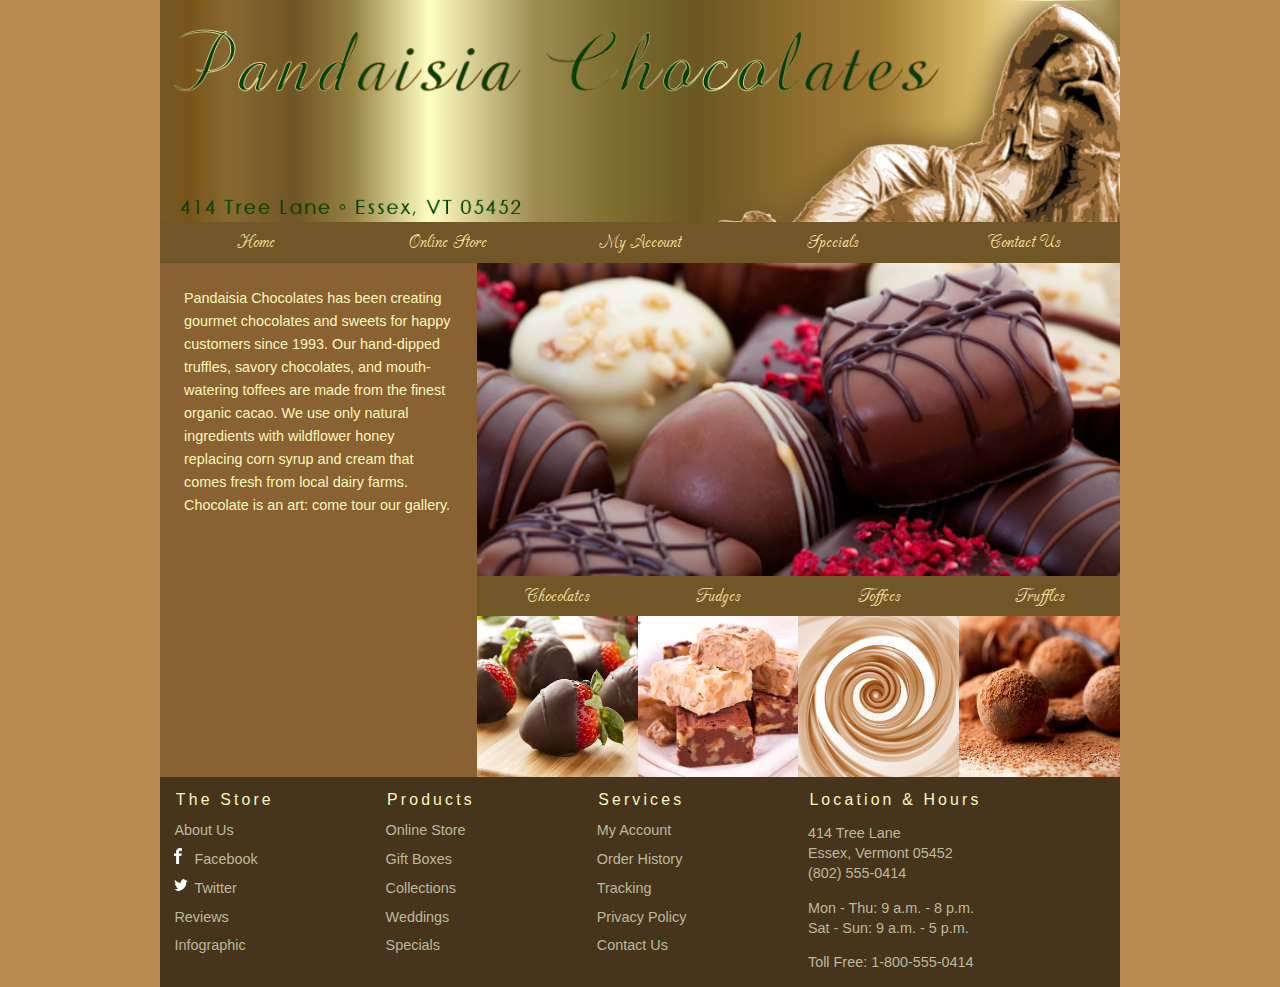
<file: index.html>
<!DOCTYPE html>
<html lang="en">
<head>
   <!--
    New Perspectives on HTML5 and CSS3, 8th Edition
    Tutorial 3
    Tutorial Case
    
    Home Page of Pandaisia Chocolates
    Author: Steven Hong
    Date:   3/27/2023

    Filename: pc_home.html
   -->
   <meta charset="utf-8" />
   <meta name="keywords" content="chocolate, chocolatier, cocoa, cacao, desserts" />
   <title>Pandaisia Chocolates</title>
   <link rel="stylesheet" href="pc_reset.css" />
   <link rel="stylesheet" href="pc_styles1.css" />
   <link rel="stylesheet" href="pc_home.css">

</head>

<body>
   <header>
      <img src="pc_logo.png" alt="Pandaisia Chocolates" />
      <nav class="horizontalNavigation">
         <ul>
            <li><a href="index.html">Home</a></li>
            <li><a href="#">Online Store</a></li>
            <li><a href="#">My Account</a></li>
            <li><a href="#">Specials</a></li>
            <li><a href="#">Contact Us</a></li>
         </ul>
      </nav>
   </header>
   <section id="leftColumn">
      <p>Pandaisia Chocolates has been creating
         gourmet chocolates and sweets for happy customers since
         1993. Our hand-dipped truffles, savory chocolates, and 
         mouth-watering toffees are made from the finest
         organic cacao. We use only natural ingredients with
         wildflower honey replacing corn syrup and cream that comes 
         fresh from local dairy farms. Chocolate
         is an art: come tour our gallery.</p>
   </section>
   <section id="rightColumn"> <img src="pc_photo1.png" alt="" />
      <nav class="horizontalNavigation">
         <ul>
            <li><a class="photoLink" href="#">Chocolates <img src="pc_photo2.png" alt="" /></a></li>
            <li><a class="photoLink" href="#">Fudges <img src="pc_photo3.png" alt="" /></a></li>
            <li><a class="photoLink" href="#">Toffees <img src="pc_photo4.png" alt="" /></a></li>
            <li><a class="photoLink" href="#">Truffles <img src="pc_photo5.png" alt="" /></a></li>
         </ul>
      </nav>
   </section>
   <footer>
      <nav class="verticalNavigation">
         <h1>The Store</h1>
         <ul>
            <li><a href="pc_about.html">About Us</a></li>
            <li><a href="#"><img id="fbicon" src="fbicon.png" alt="" />Facebook</a></li>
            <li><a href="#"><img id="twittericon" src="twittericon.png" alt="" />Twitter</a></li>
            <li><a href="#">Reviews</a></li>
            <li><a href="pc_info.html">Infographic</a></li>
         </ul>
      </nav>
      <nav class="verticalNavigation">
         <h1>Products</h1>
         <ul>
            <li><a href="#">Online Store</a></li>
            <li><a href="#">Gift Boxes</a></li>
            <li><a href="#">Collections</a></li>
            <li><a href="#">Weddings</a></li>
            <li><a href="#">Specials</a></li>
         </ul>
      </nav>
      <nav class="verticalNavigation">
         <h1>Services</h1>
         <ul>
            <li><a href="#">My Account</a></li>
            <li><a href="#">Order History</a></li>
            <li><a href="#">Tracking</a></li>
            <li><a href="#">Privacy Policy</a></li>
            <li><a href="#">Contact Us</a></li>
         </ul>
      </nav>
      <section id="contactInfo">
         <h1>Location &amp; Hours</h1>
         <p>414 Tree Lane <br />
            Essex, Vermont 05452<br />
            (802) 555-0414 </p>
         <p>Mon - Thu: 9 a.m. - 8 p.m.<br />
            Sat - Sun: 9 a.m. - 5 p.m.</p>
         <p>Toll Free: 1-800-555-0414</p>
      </section>
   </footer>
</body>
</html>
</file>
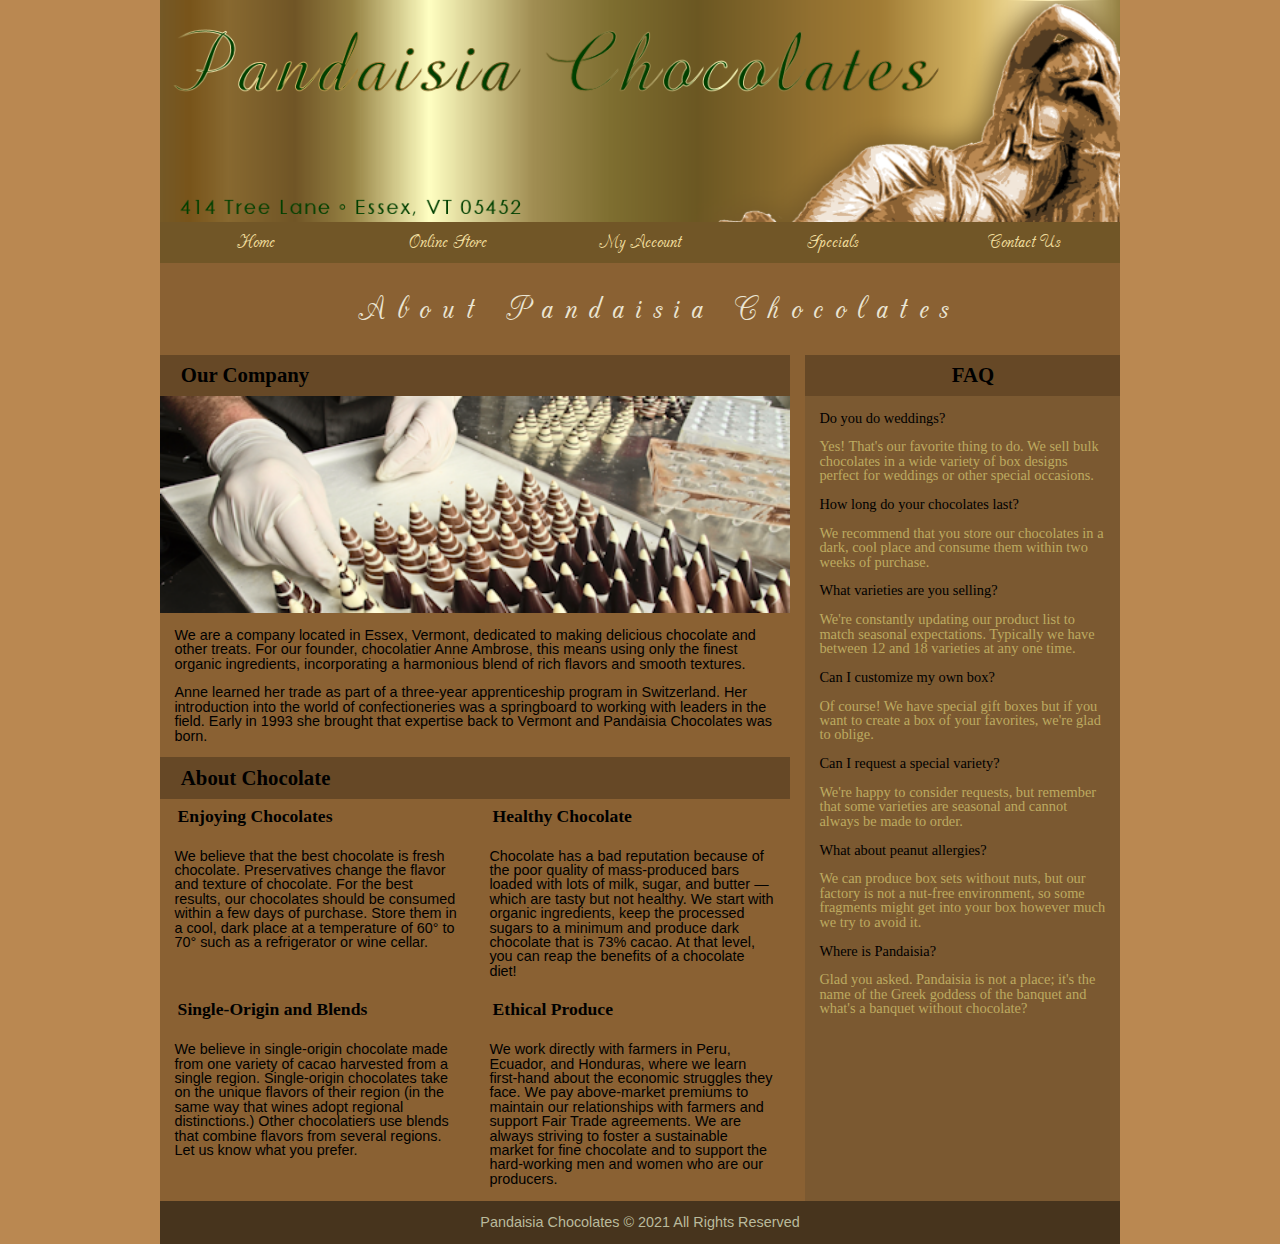
<file: pc_about.html>
<!DOCTYPE html>
<html lang="en">
<head>
    <!--
        New Perspectives on HTML5 and CSS3, 8th Edition
        Tutorial 3
        Tutorial Case
        
        About Pandaisia Chocolates Page
        Author: Steven Hong
        Date:   3/28/2023
    
        Filename: pc_about.html
     -->
    <meta charset="utf-8" />
    <title>About Pandaisia Chocolates</title>
    <link href="pc_reset.css" rel="stylesheet" />
    <link href="pc_styles2.css" rel="stylesheet" />
    <link href="pc_grids.css" rel="stylesheet" />
</head>

<body>
   <header>
       <img src="pc_logo.png" alt="Pandaisia Chocolates" />
       <nav class="horizontalNavigation">
          <ul>
             <li><a href="index.html">Home</a></li>
             <li><a href="#">Online Store</a></li>
             <li><a href="#">My Account</a></li>
             <li><a href="#">Specials</a></li>
             <li><a href="#">Contact Us</a></li>
          </ul>
       </nav>
       <h1>About Pandaisia Chocolates</h1>        
    </header>
    
    <article>
       <h1>Our Company</h1>
       <img src="pc_photo6.png" alt="" />
       <p>We are a company located in Essex, Vermont, dedicated to 
          making delicious chocolate and other treats. For our founder, 
          chocolatier Anne Ambrose, this means using only the finest 
          organic ingredients, incorporating a harmonious blend of rich 
          flavors and smooth textures.</p>
       <p>Anne learned her trade as part of a three-year apprenticeship 
          program in Switzerland. Her introduction into the world of 
          confectioneries was a springboard to working with leaders in
          the field. Early in 1993 she brought that expertise back to 
          Vermont and Pandaisia Chocolates was born.</p>
   </article>
   
   <section>
      <h1>About Chocolate</h1>
      <article>
         <h1>Enjoying Chocolates</h1>
         <p>We believe that the best chocolate is fresh chocolate. 
          Preservatives change the flavor and texture of chocolate. 
          For the best results, our chocolates should be consumed 
          within a few days of purchase. Store them in a
          cool, dark place at a temperature of 60&deg; to 
          70&deg; such as a refrigerator or wine cellar.</p>
      </article>
      <article>
         <h1>Healthy Chocolate</h1>
         <p>Chocolate has a bad reputation because of the poor 
          quality of mass-produced bars loaded with lots of milk, 
          sugar, and butter &mdash; which are tasty but not 
          healthy. We start with organic ingredients, keep the 
          processed sugars to a minimum and produce dark chocolate 
          that is 73% cacao. At that level, you can reap the benefits 
          of a chocolate diet!</p>
      </article>
      <article>
         <h1>Single-Origin and Blends</h1>
         <p>We believe in single-origin chocolate made from one
         variety of cacao harvested from a single region. 
         Single-origin chocolates take on the unique flavors of 
         their region (in the same way that wines adopt regional
         distinctions.) Other chocolatiers use blends that combine 
         flavors from several regions. Let us know what you prefer.</p>
      </article>
      <article>            
         <h1>Ethical Produce</h1>
         <p>We work directly with farmers in Peru, Ecuador, and Honduras, 
         where we learn first-hand about the economic struggles they 
         face. We pay above-market premiums to maintain our relationships 
         with farmers and support Fair Trade agreements. We are always striving to 
         foster a sustainable market for fine chocolate and to support 
         the hard-working men and women who are our producers.</p>
      </article>
   </section>
   
   <aside>
      <h1>FAQ</h1>
      <dl>
       <dt>Do you do weddings?</dt>
       <dd>Yes! That's our favorite thing to do. We sell bulk chocolates 
          in a wide variety of box designs perfect for weddings or 
          other special occasions.</dd>
       <dt>How long do your chocolates last?</dt>
       <dd>We recommend that you store our chocolates in a dark, cool 
          place and consume them within two weeks of purchase.</dd>
       <dt>What varieties are you selling?</dt>
       <dd>We're constantly updating our product list to match seasonal 
          expectations. Typically we have between 12 and 18 varieties at 
          any one time.</dd>
       <dt>Can I customize my own box?</dt>
       <dd>Of course! We have special gift boxes but if you want to 
          create a box of your favorites, we're glad to oblige.</dd>
       <dt>Can I request a special variety?</dt>
       <dd>We're happy to consider requests, but remember that some 
          varieties are seasonal and cannot always be made to order.</dd>
       <dt>What about peanut allergies?</dt>
       <dd>We can produce box sets without nuts, but our factory  is 
          not a nut-free environment, so some fragments might get 
          into your box however much we try to avoid it.</dd>
       <dt>Where is Pandaisia?</dt>
       <dd>Glad you asked. Pandaisia is not a place; it's the name of 
          the Greek goddess of the banquet and what's a banquet without 
          chocolate?</dd>
      </dl>
   </aside>
      
   <footer>
    Pandaisia Chocolates &copy; 2021 All Rights Reserved
   </footer>
</body>
</html>
</file>
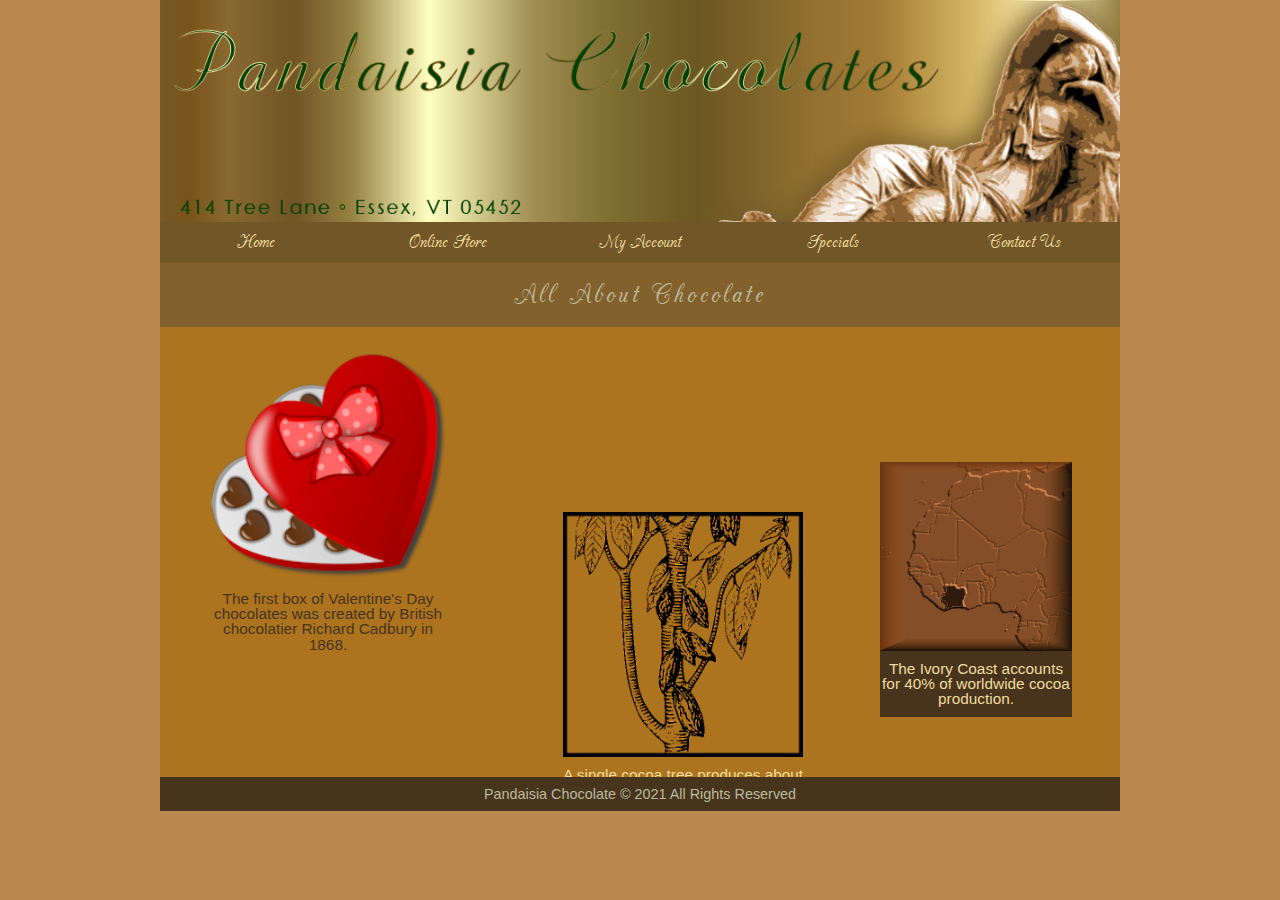
<file: pc_info.html>
<!DOCTYPE html>
<html lang="en">
<head>
   <!--
    New Perspectives on HTML5 and CSS3, 8th Edition
    Tutorial 3
    Tutorial Case
    
    Chocolate Infographic Page
    Author: Steven Hong
    Date:  3/29/2023

    Filename: pc_info.html
   -->
   <meta charset="utf-8" />
   <title>Chocolate Infographic</title>
   <link href="pc_reset.css" rel="stylesheet" />
   <link href="pc_styles3.css" rel="stylesheet" />
   <link href="pc_info.css" rel="stylesheet" />
</head>

<body>
   <header>
      <img src="pc_logo.png" alt="Pandaisia Chocolates" />
      <nav class="horizontalNavigation">
         <ul>
            <li><a href="index.html">Home</a></li>
            <li><a href="#">Online Store</a></li>
            <li><a href="#">My Account</a></li>
            <li><a href="#">Specials</a></li>
            <li><a href="#">Contact Us</a></li>
         </ul>
      </nav>
      <h1>All About Chocolate</h1>
   </header>
   <main id="infographic">
      <div id="info1" class="infobox">
         <img src="info1.png" alt="chocolate box" />
         <p>The first box of Valentine's Day chocolates was created by British 
            chocolatier Richard Cadbury in 1868.</p>
      </div>
      <div id="info2" class="infobox">
         <img src="info2.png" alt="tree" />
         <p>A single cocoa tree produces about 800 bars of milk chocolate 
            or 400 bars of dark chocolate every year.</p>
      </div>
      <div id="info3" class="infobox">
         <img src="info3.png" alt="map" />
         <p>The Ivory Coast accounts for 40% of worldwide cocoa production.</p>
      </div>
      <div id="info4" class="infobox">
         <p>The word <em>chocolate</em> comes from the Aztec word, 
            <em>xocol&#257;tl</em>, which means <em>bitter water</em>.
         </p>
      </div>
      <div id="info5" class="infobox">
         <img src="info5.png" alt="piechart" />
         <p>Favorite Box Chocolates</p>
      </div>
      <div id="info6" class="infobox">
         <img src="info6.png" alt="barchart" />
         <p>Top Chocolate-Loving Nations (per capita)</p>
      </div>
      <div id="info7" class="infobox">
         <img src="info7.png" alt="clock" />
         <p>22% of all chocolate consumption takes place between 8pm 
            and midnight.</p>
      </div>
      <div id="info8" class="infobox">
         <img src="info8.png" alt="icon" />
         <p>Dark chocolate is one of the most potent sources of antioxidants,
            having up to 5 times more antioxidant power than so-called 
            "super berries".<br /><br />
            Eating 40 grams of good quality organic dark 
            chocolate every day significantly reduces your levels of stress 
            hormone and improves your overall health.</p>
      </div>
   </main>
   <footer>
      Pandaisia Chocolate &copy; 2021 All Rights Reserved
   </footer>
</body>
</html>
</file>
<file: pc_styles1.css>
@charset "utf-8";

@font-face {
	font-family: Champagne;
	src: url(cac_champagne.woff) format('woff'),
	     url(cac_champagne.ttf) format('ttf');
}

/*
   New Perspectives on HTML5 and CSS3, 8th Edition
   Tutorial 3
   Tutorial Case
   
   Typography and Color Styles for pc_home.html
   
   Filename: pc_styles1.css

*/

/* HTML and Body Styles */

html {
   background-color: rgb(186, 136, 81);
   font-family: Verdana, Geneva, Arial, sans-serif; 	
}

body {
   background-color: rgb(138, 97, 51);  
}


/* Horizontal Navigation Styles */

nav.horizontalNavigation a {
   background-color: rgb(113, 86, 39);
   font-family: Champagne, cursive;
   font-size: 1.4em;
   line-height: 1.8em;
   text-align: center;
}  

nav.horizontalNavigation a:link, 
nav.horizontalNavigation a:visited {
   color: rgb(239, 220, 156);
}

nav.horizontalNavigation a:hover, 
nav.horizontalNavigation a:active {
   background-color: rgb(71, 52, 29);
}   


/* Left Column Paragraph Styles */

section#leftColumn p {
   color: rgb(248, 248, 186);
   font-size: 0.9em;
   line-height: 1.6em;
}


/* Footer Styles */

body > footer {
   font-size: 0.9em;
   color: rgb(186, 186, 156);
}

body > footer h1 {
   color: rgb(248, 248, 186);
   font-size: 1.1em;
   font-weight: normal;
   letter-spacing: 0.2em;
   margin: 1em 0 0.5em 1em;
}

/* Vertical Navigation Styles */

nav.verticalNavigation ul {
   margin-left: 1em;
   line-height: 2em;
}

nav.verticalNavigation a:link, 
nav.verticalNavigation a:visited {
   color: rgb(186, 186, 156);
}

nav.verticalNavigation a:hover, 
nav.verticalNavigation a:active {
   text-decoration: underline;
}

/* Contact Info Styles */

section#contactInfo p {
   line-height: 1.4em;
   margin: 1em;
}
</file>
<file: pc_home.css>
@charset "utf-8";

/*
   New Perspectives on HTML5 and CSS3, 8th Edition
   Tutorial 3
   Tutorial Case
   
   Style Sheet for the Layout of the Pandaisia Chocolates Home Page
   Author: Steven Hong
   Date:   3/27/2023
   
   Filename: pc_home.css

*/

/* Body Styles */

body {
   margin-left: auto;
   margin-right: auto;
   max-width: 960px;
   min-width: 640px;
   width: 95%;
}

/* Body Header Styles */

body > header > img {
   display: block;
   width: 100%;
}

body > header > nav.horizontalNavigation li {
   width: 20%;
}


/* Horizontal Navigation Styles */

nav.horizontalNavigation li {
   display: block;
   float: left;
}

nav.horizontalNavigation a {
   display: block;
   text-align: center;

}

/* Left Column Styles */

section#leftColumn {
   clear: left;
   float: left;
   padding: 1.5em;
   width: 33%;
}


/* Right Column Styles */

section#rightColumn {
   float: left;
   width: 67%;
}

section#rightColumn img {
   display: block;
   width: 100%;
}

section#rightColumn > nav.horizontalNavigation li {
   width: 25%;
}

/* Footer Styles */

footer {
   background-color: rgb(71,52,29);
   clear: left;
}

footer::after {
   clear: both;
   content: "";
   display: table;
}

footer > nav.verticalNavigation {
   float: left;
   width: 22%;
}

footer > section#contactInfo {
   float: left;
   width: 34%;
}
</file>
<file: pc_styles2.css>
@charset "utf-8";

@font-face {
	font-family: Champagne;
	src: url(cac_champagne.woff) format('woff'),
	     url(cac_champagne.ttf) format('ttf');
}

/*
   New Perspectives on HTML5 and CSS3, 8th Edition
   Tutorial 3
   Tutorial Case
   
   Typography and Color Styles for pc_about.html
   
   Filename: pc_about.css

*/

/* HTML and Body Styles */

html {
   background-color: rgb(186, 136, 81);
}

/* Page Body Styles */
body {
   margin-left: auto;
   margin-right: auto;
   width: 95%;
   max-width: 960px;
   min-width: 640px;
   background-color: rgb(138, 97, 51);
   font-family: Verdana, Geneva, Arial, sans-serif;   
}

/* Page Header Styles */
body > header > img {
   display: block;
   width: 100%;
}

body > header > nav.horizontalNavigation li {
   width: 20%;
}


/* Horizontal Navigation List Styles */

nav.horizontalNavigation > ul > li {
   display: block;
   float: left;
}

nav.horizontalNavigation a {
   background-color: rgb(113, 86, 39);
   display: block;
   font-family: Champagne, cursive;
   font-size: 1.4em;
   line-height: 1.8em;
   text-align: center;
}  

nav.horizontalNavigation a:link, 
nav.horizontalNavigation a:visited {
   color: rgb(239, 220, 156);
}

nav.horizontalNavigation a:hover, 
nav.horizontalNavigation a:active {
   background-color: rgb(71, 52, 29);
} 

/* Heading Styles */

h1 {
   text-indent: 1em;
}

body > header h1 {
   font-size: 2.4em;
   line-height: 2.4em;
   font-family: Champagne, cursive;
   letter-spacing: 0.3em;
   text-align: center;
   font-weight: normal;
   color: rgb(234, 229, 211);
}

body > article > h1, body > section > h1, body > aside > h1, body > section > article > h1 {
   font-family: 'Palatino Linotype', 'Book Antiqua', Palatino, serif;
   padding: 0.5em 0;
}

body > article > h1, body > section > h1, body > aside > h1 {
   font-size: 1.3em;
   background-color: rgb(102, 72, 38);
   color: black;
}


section > article > h1 {
   font-size: 1.1em;
}


/* Paragraph Styles */

p {
   margin: 1em;
   font-size: 0.9em;
}

/* Left Column Styles */

img {
   width: 100%;
   display: block;
}


/* Right Column Styles */

aside {
   background-color: rgb(123, 89, 49);
   padding-bottom: 2em;
}


aside > h1 {
   text-align: center;
   background-color: rgb(31, 31, 31);
   color: rgb(201, 201, 201);
}

dl {
   font-size: 0.9em;
}

dl > dt {
   color: black;
   margin: 1em;
   font-family: cursive;
}

dl > dd {
   margin: 0 1em 0 1em;
   color: rgb(189, 170, 96);
   font-family: cursive;
}

/* Footer Styles */

footer {
   color: rgb(186, 186, 156);
   background-color: rgb(71, 52, 29);
   font-size: 0.9em;
   padding: 1em 0;
   text-align: center;
}
</file>
<file: pc_grids.css>
@charset "utf-8";
/*
   New Perspectives on HTML5 and CSS3, 8th Edition
   Tutorial 3
   Tutorial Case
   
   Style Sheet for Grids used in the Pandaisia Chocolates website
   Author: Steven Hong
   Date:   3/28/2023
   
   Filename: pc_grids.css

*/


/* Grid Styles for Page Body */

body {
   display: grid;
   grid-template-columns: 2fr 1fr;
   grid-template-areas:
      "header  header"
      "intro   faq"
      "articles   faq"
      "footer  footer";
   grid-column-gap: 15px;
}

body > header {
   grid-row: 1;
   grid-column: 1/-1;
}

body > article {grid-area: intro;}

body > aside {grid-area: faq;}

body > section {grid-area: articles;}

body > footer {grid-area: footer;}

/* Grid Styles for Nested Grid */

section {
   display: grid;
   grid-template-columns: repeat(2, 1fr);
}

section > h1 {
   grid-area: 1/1/2/3;
}

/**

body > * {
   outline: 2px dashed red;
}

section > * {
   outline: 2px dashed blue;
}

**/
</file>
<file: pc_styles3.css>
@charset "utf-8";

@font-face {
	font-family: Champagne;
	src: url(cac_champagne.woff) format('woff'),
	     url(cac_champagne.ttf) format('ttf');
}

/*
   New Perspectives on HTML5 and CSS3, 8th Edition
   Tutorial 3
   Tutorial Case
   
   Display styles used with the Pandaisia Chocolates
	infographic page  
   
   Filename: pc_styles3.css

*/

/* HTML and Body Styles */

html {
   background-color: rgb(186, 136, 81);
}

/* Page Body Styles */
body {
   margin-left: auto;
   margin-right: auto;
   width: 95%;
   max-width: 960px;
   min-width: 640px;
   background-color: rgb(138, 97, 51);
   font-family: Verdana, Geneva, Arial, sans-serif;   
}

/* Page Header Styles */
body > header > img {
   display: block;
   width: 100%;
}

body > header > nav.horizontalNavigation li {
   width: 20%;
}

body > header > h1 {
   background-color: rgb(131, 97, 45);
   color: rgb(186, 186, 156);
   font-family: Champagne, cursive;   
   font-size: 2em;
   font-weight: normal;   
   letter-spacing: 0.1em;   
   line-height: 2em;
   text-align: center;
}


/* Horizontal Navigation List Styles */

nav.horizontalNavigation > ul > li {
   display: block;
   float: left;
}

nav.horizontalNavigation a {
   background-color: rgb(113, 86, 39);
   display: block;
   font-family: Champagne, cursive;
   font-size: 1.4em;
   line-height: 1.8em;
   text-align: center;
}  

nav.horizontalNavigation a:link, 
nav.horizontalNavigation a:visited {
   color: rgb(239, 220, 156);
}

nav.horizontalNavigation a:hover, 
nav.horizontalNavigation a:active {
   background-color: rgb(71, 52, 29);
} 

/* Footer Styles */

footer {
   color: rgb(186, 186, 156);
   background-color: rgb(71, 52, 29);
   font-size: 0.9em;
   padding: 10px 0px;
   text-align: center;
}

/* Main Styles */

main {
   background-color: rgb(172, 116, 30);
   clear: both;
}

/* Infographic Styles */

div.infobox {
   font-size: 0.8em;
}

div.infobox img {
   display: block;
   width: 100%;
}

div.infobox p {
   color: rgb(239, 220, 156);
   font-size: 1.2em;	
   margin: 10px 0px;
   text-align: center;
}

/* First Infographic */

div#info1 {
   width: 25%;
}

div#info1 p {
   color: rgb(72, 51, 29);
}

/* Second Infographic */

div#info2 {
   width: 25%;
}

/* Third Infographic */

div#info3 {
   width: 20%;
}

div#info3 {
   background-color: rgb(72, 51, 29);
}

/* Fourth Infographic */

div#info4 {
   width: 35%;
}

div#info4 p {
   color: rgb(71, 52, 29);
   font-family: 'Palatino Linotype', 'Book Antiqua', Palatino, serif;
   font-size: 2em;
}

/* Fifth Infographic */

div#info5 {
   width: 40%;
}

/* Sixth Infographic */

div#info6 {
   width: 45%;
}

div#info6 {
   background-color: rgb(72, 51, 29);
}

/* Seventh Infographic */

div#info7 {
   width: 25%;   
}

div#info7 p {
   color: rgb(72, 51, 29);
}

/* Eighth Infographic */

div#info8 {
   width: 45%;   
}


div#info8 img {
   float: left;
   margin-right: 5%;
   width: 35%;   
}

div#info8 p {
   float: left;
   width: 60%;
}
</file>
<file: pc_info.css>
/*
   New Perspectives on HTML5 and CSS3, 8th Edition
   Tutorial 3
   Tutorial Case
   
   Positioning Styles for the pc_info.html file
   Author: Steven Hong
   Date:   3/29/2023
   
   Filename: pc_info.css

*/

/* Main Styles */

main {
   overflow: auto;
   position: relative;
   height: 450px;
   width: 100%;
}


/* Infographic Styles */

div.infobox {
   position: absolute;
}

/* First Infographic */

div#info1 {
   display: block;
   top: 20px;
   left: 5%;
}

/* Second Infographic */

div#info2 {
   display: block;
   top: 185px;
   left: 42%;
}

/* Third Infographic */

div#info3 {
   display: block;
   top: 135px;
   left: 75%;
}

/* Fourth Infographic */

div#info4 {
   display: block;
   top: 510px;
   left: 8%;
}

/* Fifth Infographic */

div#info5 {
   display: block;
   top: 800px;
   left: 3%;
}

/* Sixth Infographic */

div#info6 {
   display: block;
   top: 600px;
   left: 48%;
}

/* Seventh Infographic */

div#info7 {
   display: block;
   top: 1000px;
   left: 68%;
}

/* Eighth Infographic */

div#info8 {
   display: block;
   top: 1100px;
   left: 12%;
}
</file>
